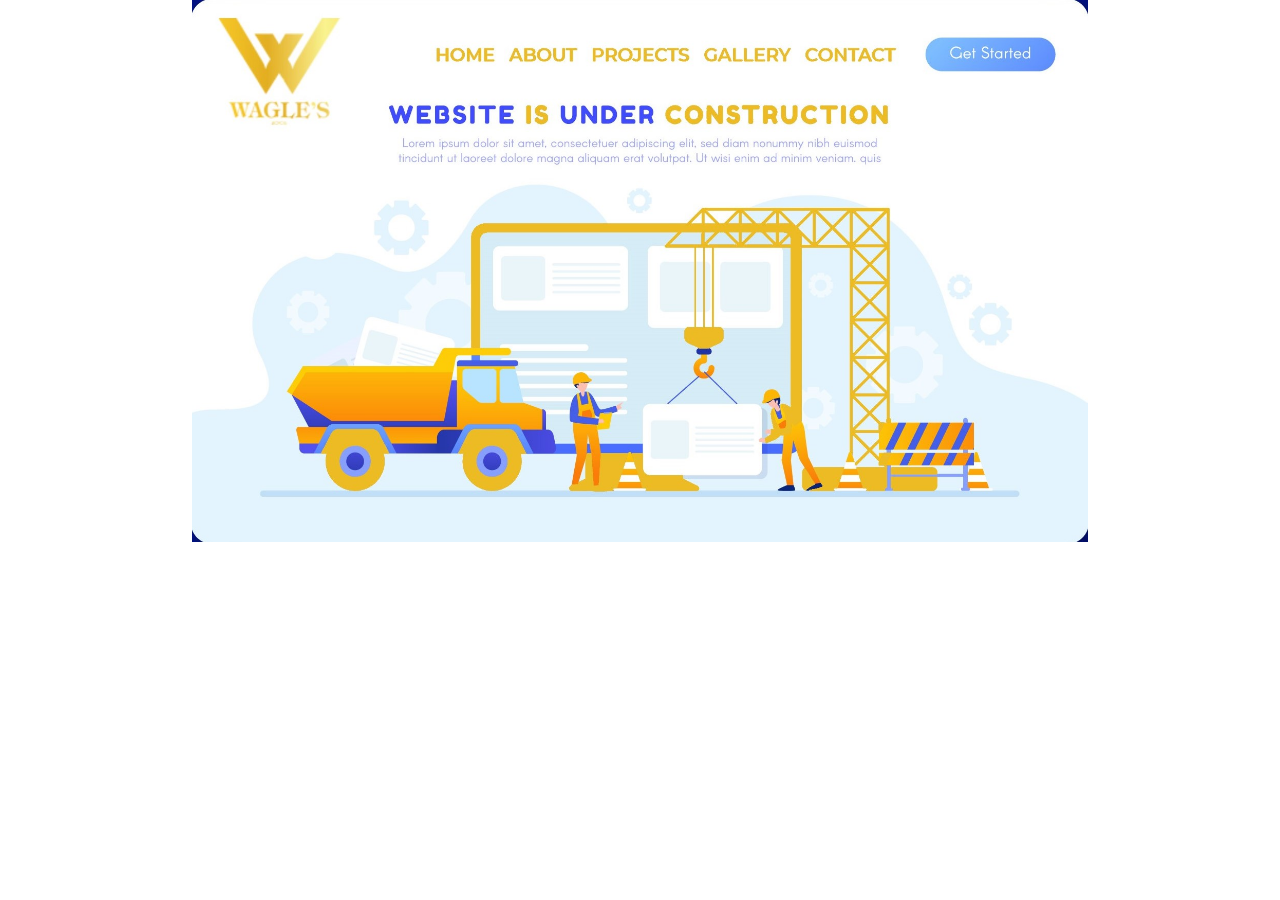
<file: support.wagles.in/index.html>
<!DOCTYPE html>
<html lang="en">
<head>
    <meta charset="UTF-8">
    <meta http-equiv="X-UA-Compatible" content="IE=edge">
    <meta name="viewport" content="width=device-width, initial-scale=1.0">
    <link rel="icon" href="./w.png">
    <title>Wagles | HOME</title>
    <link rel="stylesheet" href="./style.css">
</head>
<body>
    <div class="container" style="padding: 0 15%">
        <img src="./main.jpg"  width="100%" height="60%" alt="The Website is Under Construction..!">
    </div>
</body>
</html>
</file>
<file: support.wagles.in/style.css>
*{
    margin: 0;
    padding: 0;
}

html, body{
    height:100%;
    max-width: 100%;
}
</file>
